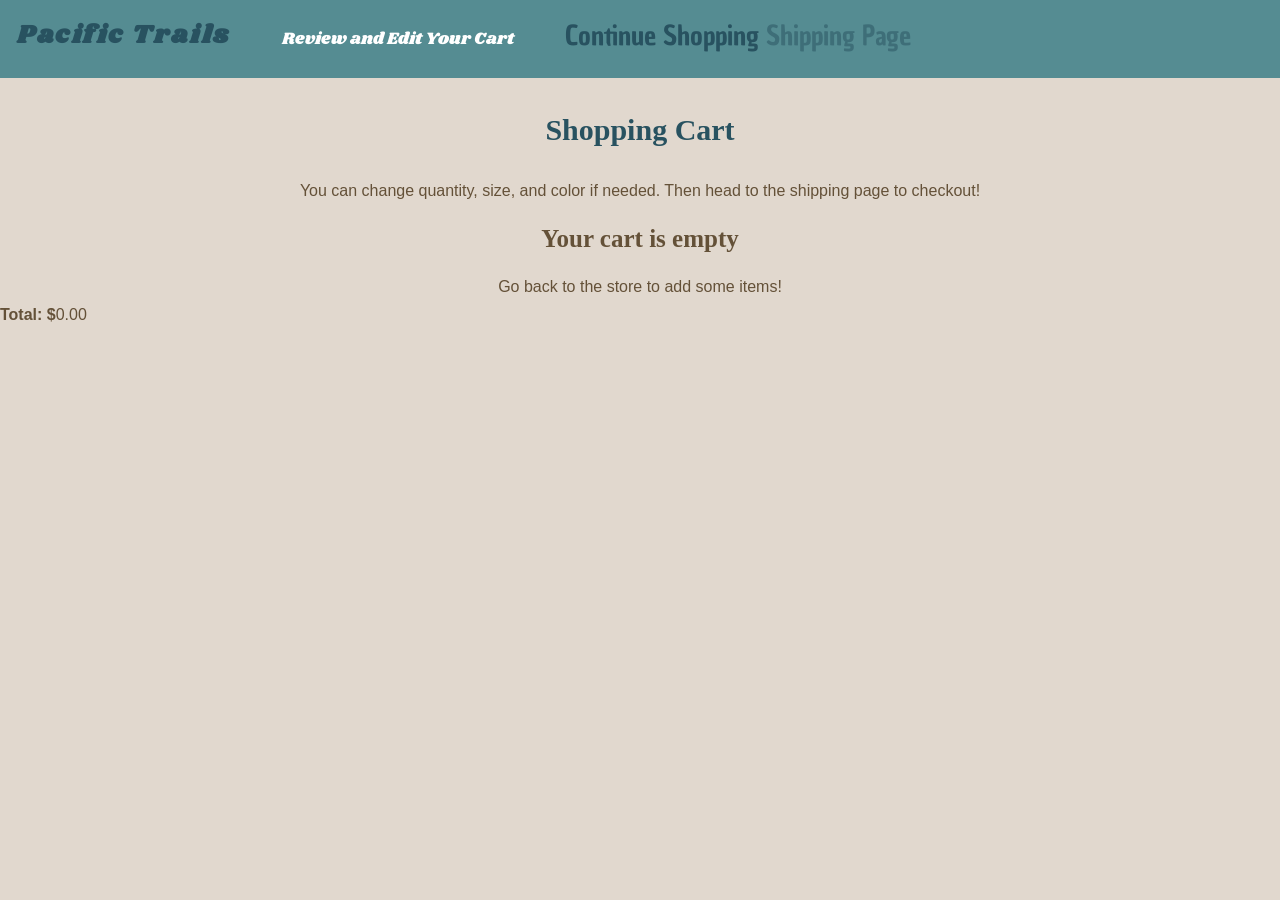
<file: cart.html>
<!DOCTYPE html>
<html lang="en">
<head>
<title>Pacific Trails Resort</title>
<meta charset="utf-8">
<meta name="viewport" content="width=device-width, initial-scale=1.0">
<link href="css/pacific.css" rel="stylesheet" type="text/css">
<script src="scripts/shop.js" defer></script>
<script src="scripts/common.js" defer></script>
	<script src="scripts/cart.js" defer></script>
<!-- Links to fonts !--><link rel="preconnect" href="https://fonts.googleapis.com">
<link rel="preconnect" href="https://fonts.gstatic.com" crossorigin>
<link href="https://fonts.googleapis.com/css2?family=Bubblegum+Sans&family=Bungee&family=Chau+Philomene+One:ital@0;1&family=Cherry+Cream+Soda&family=Luckiest+Guy&family=Montserrat:ital,wght@0,100..900;1,100..900&family=Open+Sans:ital,wght@0,300..800;1,300..800&family=Poppins:ital,wght@0,100;0,200;0,300;0,400;0,500;0,600;0,700;0,800;0,900;1,100;1,200;1,300;1,400;1,500;1,600;1,700;1,800;1,900&family=Roboto:ital,wght@0,100..900;1,100..900&family=Shrikhand&display=swap" rel="stylesheet">
</head>
<body onload="renderCart()">
  <header class="cart-header">
	     <h1><a href="index.html">Pacific Trails</a></h1>
	    <p class="subtitle">Review and Edit Your Cart</p>
	        <nav>
                <a class="nav-button" href="gifts.html">Continue Shopping</a>
                <a class="nav-button" href="shipping.html">Shipping Page</a>
            </nav>
  </header>

	
	<main class="container1">
    <section class="intro-card">
        <h2>Shopping Cart</h2>
        <p>You can change quantity, size, and color if needed. Then head to the shipping page to checkout!</p>
    </section>

    <section id="cart-area" class="cart-card"></section>

    <div class="total-box">
        <strong>Total: $</strong><span id="total-box">0.00</span>
    </div>
</main>
	
	
	
	
	
	
	
	
	
	
	
	
	
	
	
  </body>
</html>
</file>
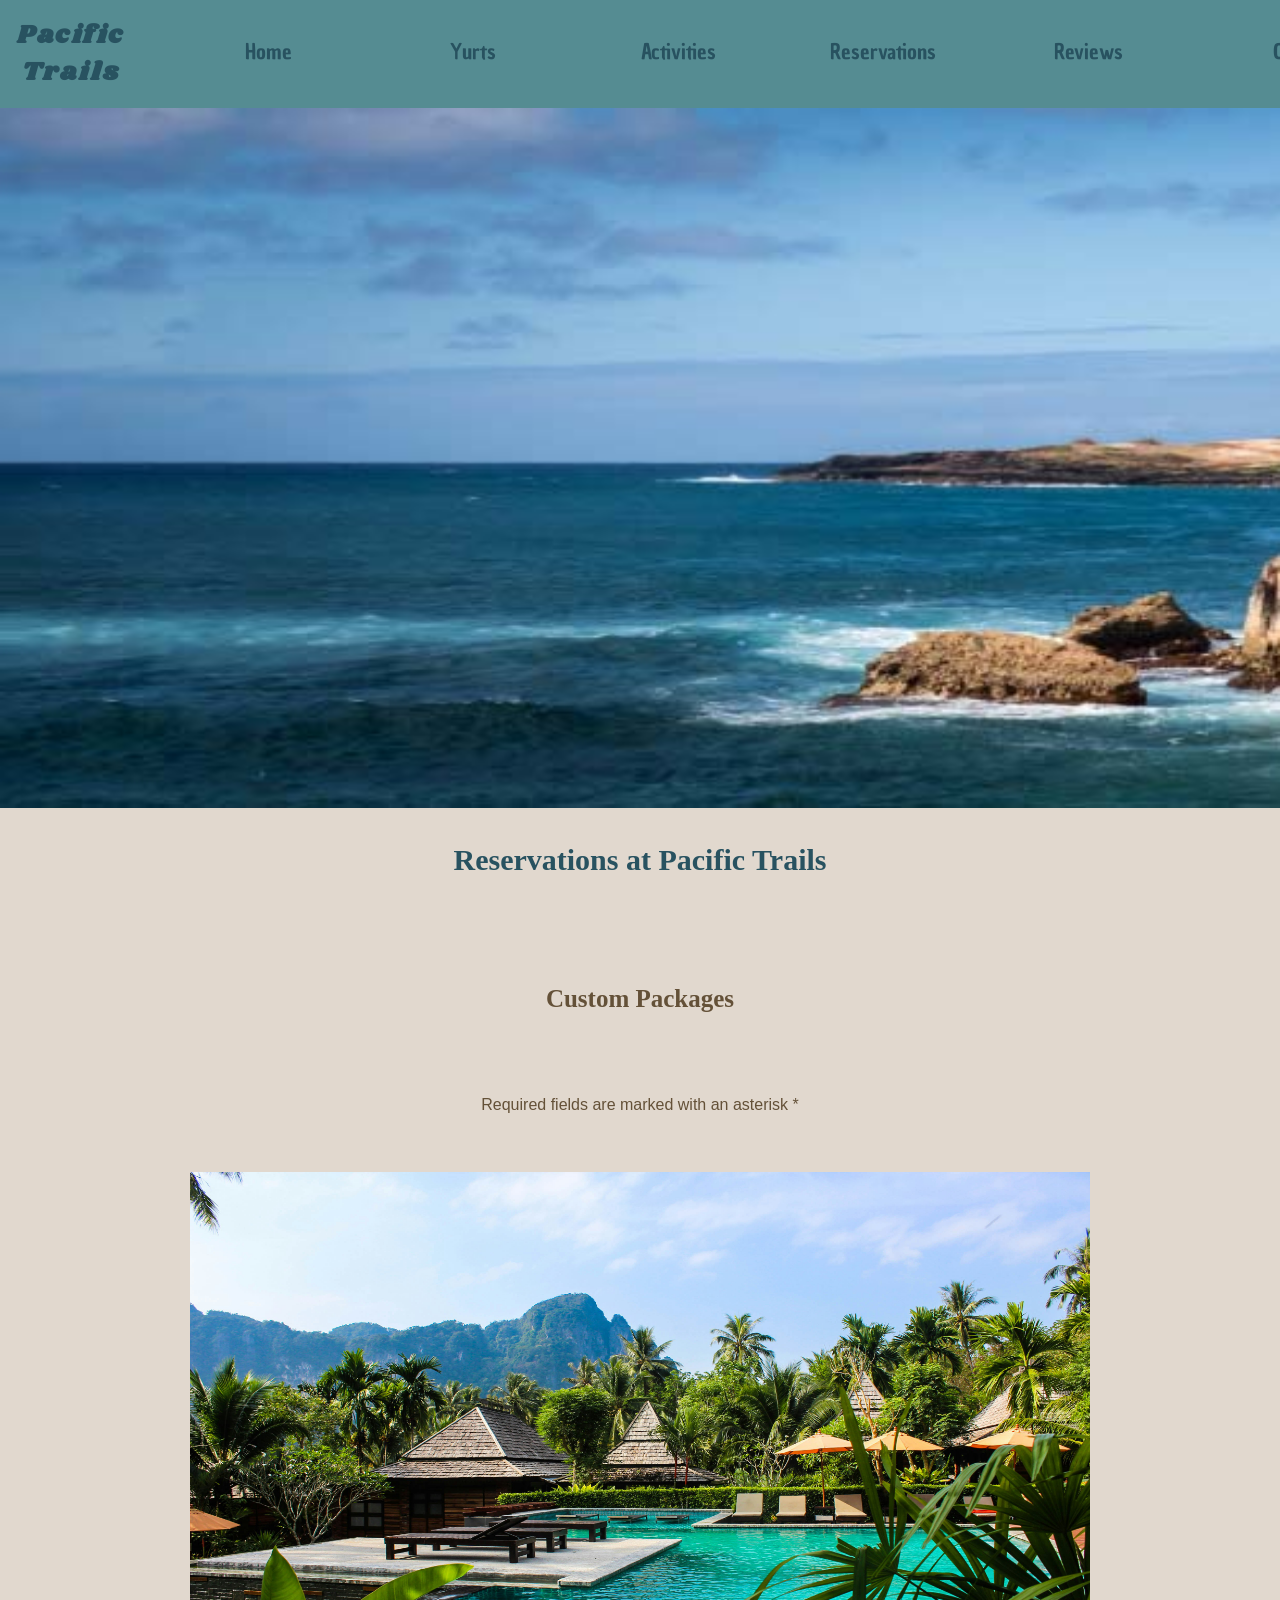
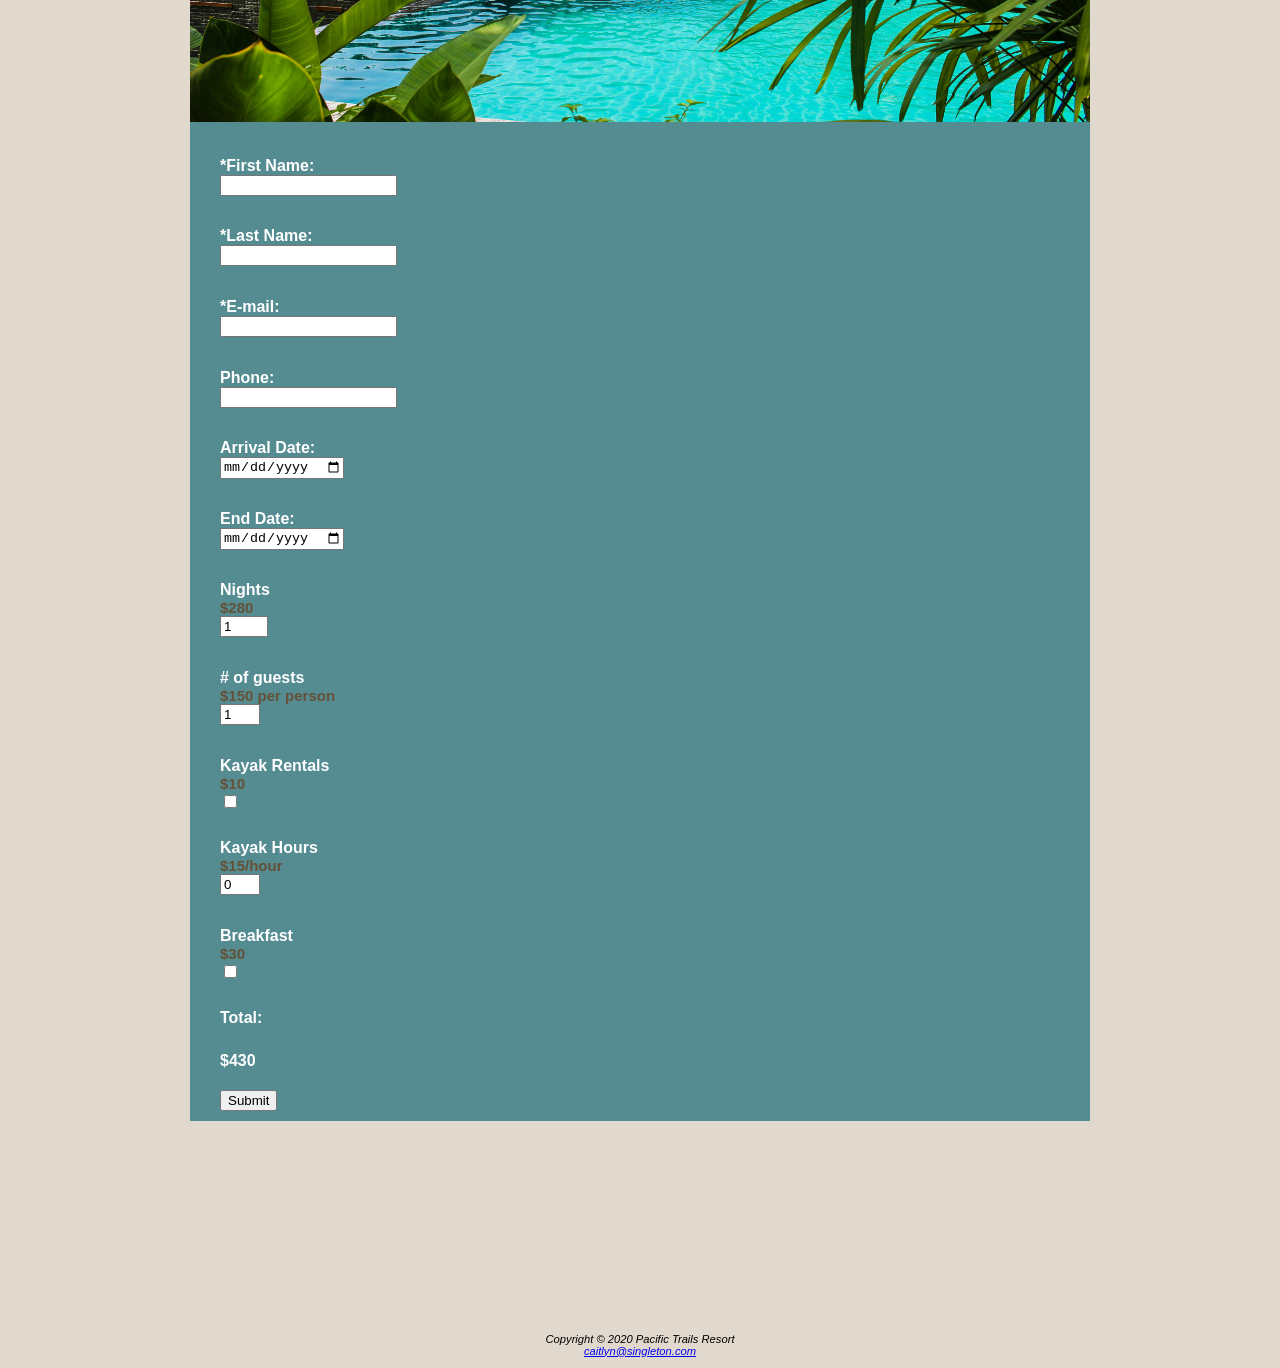
<file: reservations.html>
<!DOCTYPE html>
<html lang="en">
<head>
<title>Pacific Trails Resort :: Reservations</title>
<meta charset="utf-8">
<meta name="viewport" content="width=device-width, initial-scale=1.0">
<link href="css/pacific.css" rel="stylesheet" type="text/css">
	<script src="scripts/p1script.js" defer></script>
	<!-- Links to fonts !--><link rel="preconnect" href="https://fonts.googleapis.com">
<link rel="preconnect" href="https://fonts.gstatic.com" crossorigin>
<link href="https://fonts.googleapis.com/css2?family=Bubblegum+Sans&family=Bungee&family=Chau+Philomene+One:ital@0;1&family=Cherry+Cream+Soda&family=Luckiest+Guy&family=Montserrat:ital,wght@0,100..900;1,100..900&family=Open+Sans:ital,wght@0,300..800;1,300..800&family=Poppins:ital,wght@0,100;0,200;0,300;0,400;0,500;0,600;0,700;0,800;0,900;1,100;1,200;1,300;1,400;1,500;1,600;1,700;1,800;1,900&family=Roboto:ital,wght@0,100..900;1,100..900&family=Shrikhand&display=swap" rel="stylesheet">
</head>
<body>
  <header>
	     <h1><a href="index.html">Pacific Trails</a></h1>
	  <nav>
    <ul>
      <li><a href="index.html">Home</a></li>
      <li><a href="yurts.html">Yurts</a></li>
      <li><a href="activities.html">Activities</a></li>
      <li><a href="reservations.html">Reservations</a></li>
      <li><a href="reviews.html">Reviews</a></li>
	  <li><a href="gifts.html">Gifts</a></li>
	</ul>
  </nav>
  </header>
  <div>
  <div id="reshero">
  </div>
  <main id="reserve">
    <h2>Reservations at Pacific Trails</h2>
    <h3>Custom Packages</h3>
	<p>Required fields are marked with an asterisk *</p>
	  <div class="prices">
	    <div class="resortImg">
		<img src="images/resort.jpg" alt="tropical resort" width="900" height="550">
		</div> <!--image -->
	 <form method="post" action="https://webdevbasics.net/scripts/pacific.php">
		 <fieldset>
	   <h4 for="myFName">*First Name: </h4><input type="text" id="myFName" name="myFName" required>
       <h4 for="myLName">*Last Name: </h4><input type="text" id="myLName" name="myLName" required>
       <h4 for="myEmail">*E-mail: </h4><input type="email" id="myEmail" name="myEmail" required>
       <h4 for="myPhone">Phone: </h4><input type="tel" id="myPhone" name="myPhone">
       <h4 for="myDate">Arrival Date: </h4><input type="date" id="myDate" name="myDate">
		<h4 for="myEnding">End Date: </h4><input type="date" id="myEnding" name="myDate">
			 <!-- price per night at the resort, with a max of 14 days-->
			 <h4 class="nights"> Nights </h4>
	         <h5>$280</h5>
			 <input type="number" id="reserveNights" name="myNights" min="1" max="14">
			   <h4># of guests</h4>
	<h5>$150 per person</h5>
	<input type="number" min="0" max="5" id="guestNum" />
		<!-- price to rent a kayak for each person (price included in the guests section)-->
			   <h4>Kayak Rentals</h4>
		<h5>$10</h5>
		<input type="checkbox" id="kayakRent" />
		<!-- cost to rent a kayak per hour, with a max of 4 hours -->
			  <h4>Kayak Hours</h4>
	<h5>$15/hour</h5>
		<input type="number" min="0" max="4" id="kayakHour" />
		<!-- option to buy breakfast every morning -->
    <h4>Breakfast</h4>
		<h5>$30</h5>
	<input type="checkbox" id="breakfast" />
			 <h4> Total: </h4>
		<h4 id="totalPrice">0</h4>
			 <input type="submit" id="mySubmit" value="Submit">
	    </fieldset>
	  </form>
		  </div>
  </main>
  <footer>
Copyright &copy; 2020 Pacific Trails Resort<br>
<a href="mailto:caitlyn@singleton.com">caitlyn@singleton.com</a>
  </footer>
</div>
</body>
</html>
</file>
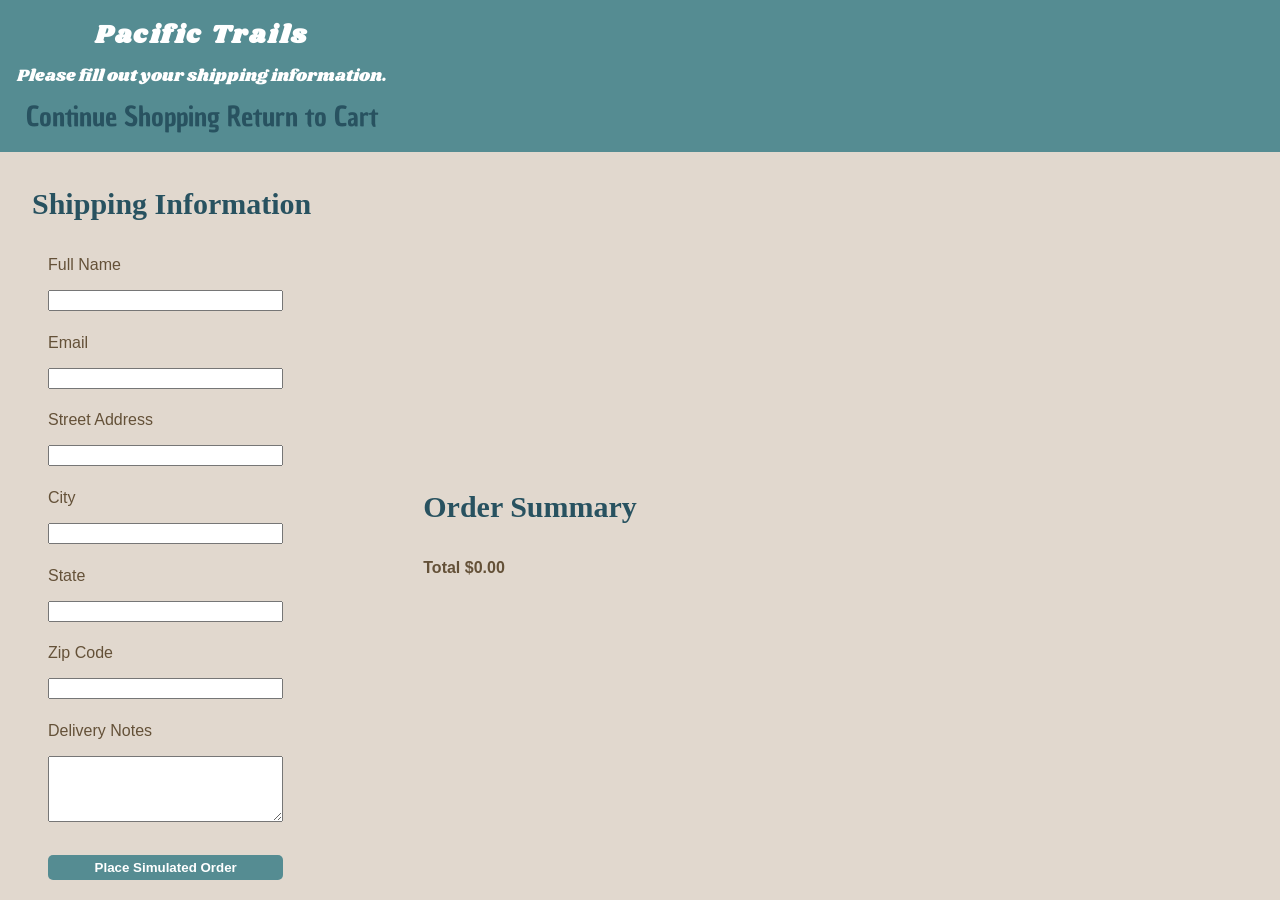
<file: shipping.html>
<!DOCTYPE html>
<html lang="en">
<head>
<title>Pacific Trails Resort</title>
<meta charset="utf-8">
<meta name="viewport" content="width=device-width, initial-scale=1.0">
<link href="css/pacific.css" rel="stylesheet" type="text/css">
<script src="scripts/shop.js" defer></script>
<script src="scripts/common.js" defer></script>
<script src="scripts/shipping.js" defer></script>
<!-- Links to fonts !--><link rel="preconnect" href="https://fonts.googleapis.com">
<link rel="preconnect" href="https://fonts.gstatic.com" crossorigin>
<link href="https://fonts.googleapis.com/css2?family=Bubblegum+Sans&family=Bungee&family=Chau+Philomene+One:ital@0;1&family=Cherry+Cream+Soda&family=Luckiest+Guy&family=Montserrat:ital,wght@0,100..900;1,100..900&family=Open+Sans:ital,wght@0,300..800;1,300..800&family=Poppins:ital,wght@0,100;0,200;0,300;0,400;0,500;0,600;0,700;0,800;0,900;1,100;1,200;1,300;1,400;1,500;1,600;1,700;1,800;1,900&family=Roboto:ital,wght@0,100..900;1,100..900&family=Shrikhand&display=swap" rel="stylesheet">
</head>
	
	
	<body onload="initShippingPage()">
    <header>
        <div class="container header-row">
            <div>
                <h1>Pacific Trails</h1>
                <p class="subtitle">Please fill out your shipping information.</p>
            </div>
            <nav class="nav-links">
                <a class="nav-button" href="gifts.html">Continue Shopping</a>
                <a class="nav-button" href="cart.html">Return to Cart</a>
            </nav>
        </div>
		
    </header>
		
		 <main class="container shipping-layout">
        <section class="shipping-card">
            <h2>Shipping Information</h2>
            <form id="shipping-form">
			
                <label for="fullName">Full Name</label>
                <input type="text" id="fullName" required>
				
			
				
				
				<label for="email"> Email </label>
                <input type="email" id="email" required>
	
			

			
                <label for="address">Street Address</label>
                <input type="text" id="address" required>
		
				

			
                <label for="city">City</label>
                <input type="text" id="city" required>
		
		
			
			
                <label for="state">State</label>
                <input type="text" id="state" required>
	

		
                <label for="zipCode">Zip Code</label>
                <input type="text" id="zipCode" required>
		

                <label for="notes">Delivery Notes</label>
                <textarea id="notes" rows="4"></textarea>

                <button type="submit" class="action-button primary-button">Place Simulated Order</button>
            </form>

            <div id="shipping-message"></div>
        </section>

        <section class="summary-card">
            <h2>Order Summary</h2>
            <div id="shipping-summary"></div>
        </section>
    </main>

	
	
	
	
	</body>
	
	
	
</html>
</file>
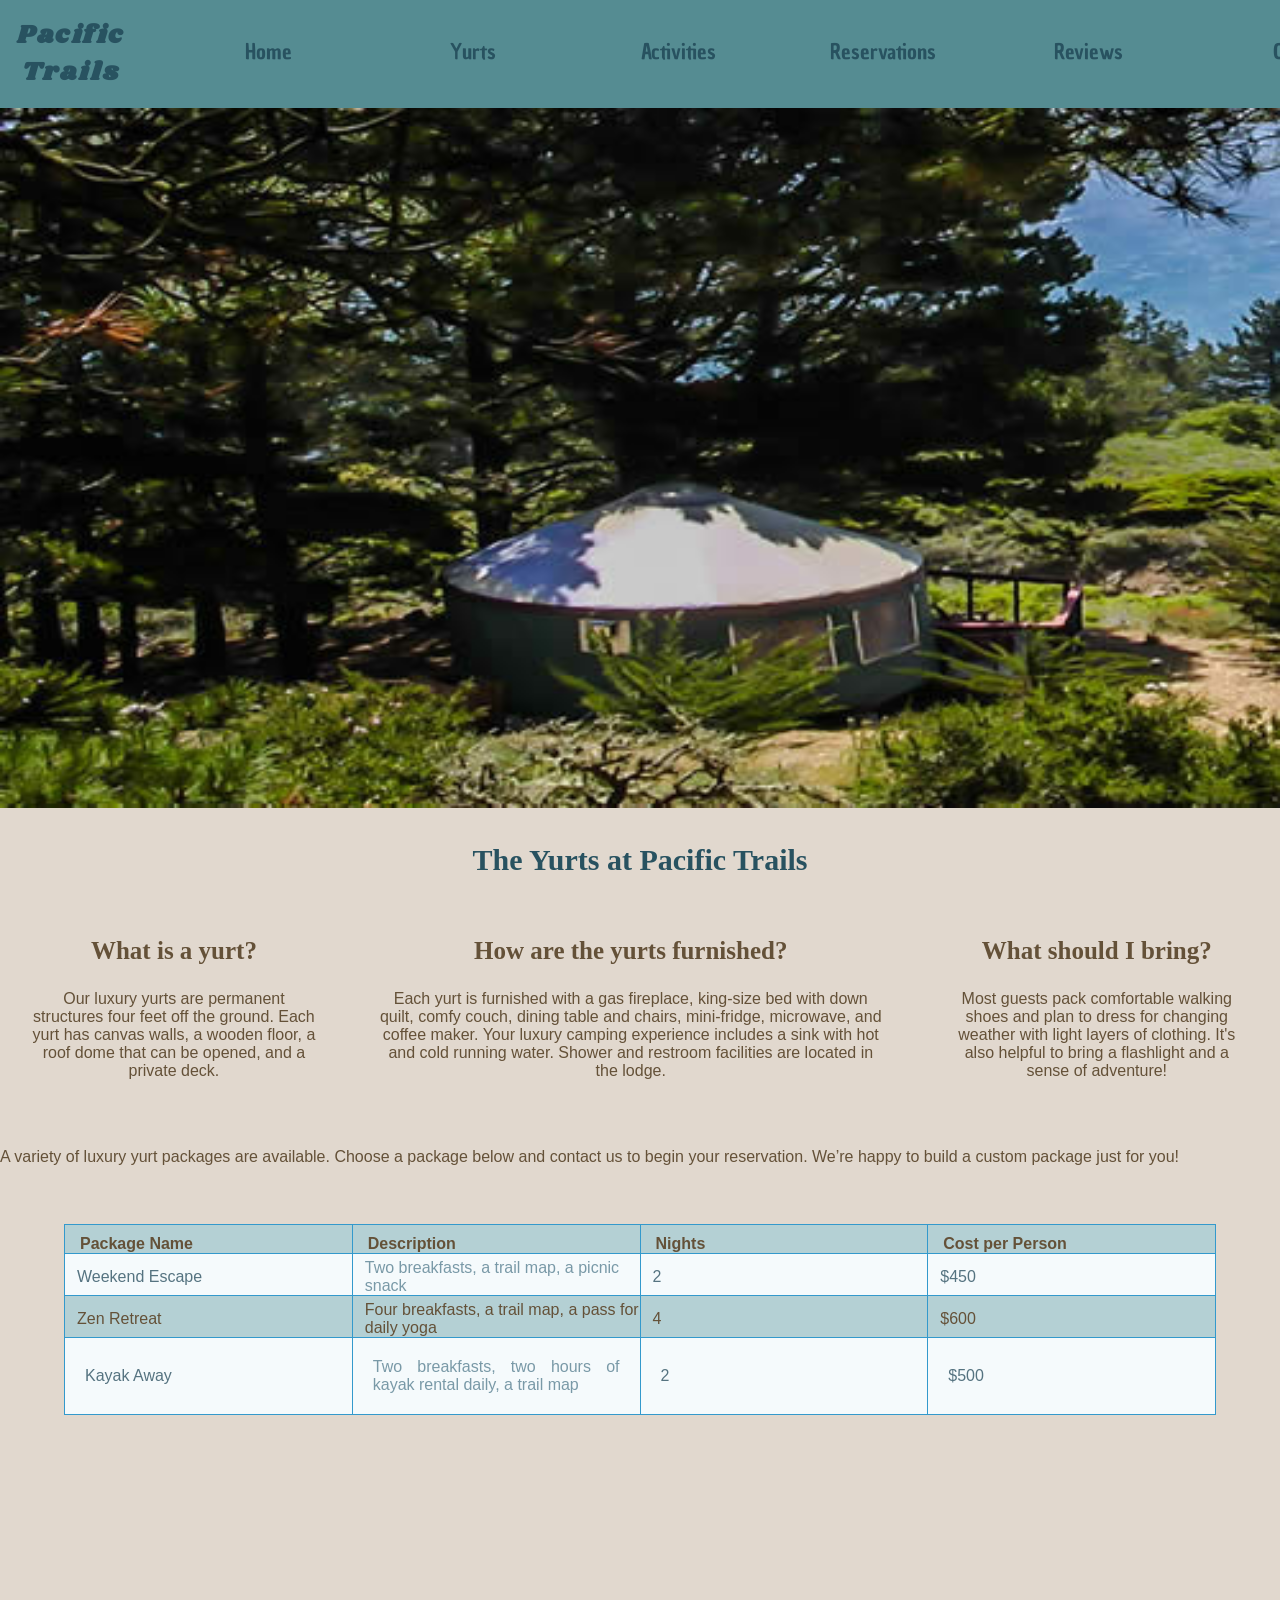
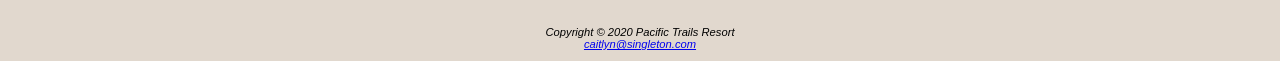
<file: yurts.html>
<!DOCTYPE html>
<html lang="en">
<head>
<title>Pacific Trails Resort :: Yurts</title>
<meta charset="utf-8">
<meta name="viewport" content="width=device-width, initial-scale=1.0">
<link href="css/pacific.css" rel="stylesheet" type="text/css">
	<!-- Links to fonts !--><link rel="preconnect" href="https://fonts.googleapis.com">
<link rel="preconnect" href="https://fonts.gstatic.com" crossorigin>
<link href="https://fonts.googleapis.com/css2?family=Bubblegum+Sans&family=Bungee&family=Chau+Philomene+One:ital@0;1&family=Cherry+Cream+Soda&family=Luckiest+Guy&family=Montserrat:ital,wght@0,100..900;1,100..900&family=Open+Sans:ital,wght@0,300..800;1,300..800&family=Poppins:ital,wght@0,100;0,200;0,300;0,400;0,500;0,600;0,700;0,800;0,900;1,100;1,200;1,300;1,400;1,500;1,600;1,700;1,800;1,900&family=Roboto:ital,wght@0,100..900;1,100..900&family=Shrikhand&display=swap" rel="stylesheet">
</head>
<body>

  <header>
    <h1><a href="index.html">Pacific Trails</a></h1>
	  <nav>
    <ul>
      <li><a href="index.html">Home</a></li>
      <li><a href="yurts.html">Yurts</a></li>
      <li><a href="activities.html">Activities</a></li>
      <li><a href="reservations.html">Reservations</a></li>
      <li><a href="reviews.html">Reviews</a></li>
      <li><a href="gifts.html">Gifts</a></li>
	</ul>
  </nav>
  </header>
 
<div>
   <div id="yurthero">
  </div>
	<h2>The Yurts at Pacific Trails</h2>
  <main>
	<div id="flow">
    <section>
      <h3>What is a yurt?</h3>
      <p>Our luxury yurts are permanent structures four feet off the ground. Each yurt has
canvas walls, a wooden floor, a roof dome that can be opened, and a private deck.</p>
     </section>
	 <section>
      <h3>How are the yurts furnished?</h3>
      <p>Each yurt is furnished with a gas fireplace, king-size bed with down quilt, comfy couch, dining table and chairs, 
mini-fridge, microwave, and coffee maker. Your luxury camping experience includes a sink with hot and
cold running water. Shower and restroom facilities are located in the lodge.</p>
     </section>
	 <section>
      <h3>What should I bring?</h3>
      <p>Most guests pack comfortable walking shoes and plan to dress for changing weather with light layers of clothing. 
It&#39;s also helpful to bring a flashlight and a sense of adventure!</p>
    </section>
   </div>
   <p>A variety of luxury yurt packages are available. Choose a package below and contact
us to begin your reservation. We&rsquo;re happy to build a custom package just for you!</p>
<table>
  <tr>
      <th>Package Name</th>
	  <th>Description</th>
	  <th>Nights</th>
	  <th>Cost per Person</th>
  </tr>
  <tr>
      <td class="weekend">Weekend Escape</td>
	  <td class="text">Two breakfasts, a trail map, a picnic snack</td>
	  <td class="weekend">2</td>
	  <td class="weekend">$450</td>
  </tr>
    <tr>
      <td>Zen Retreat</td>
	  <td>Four breakfasts, a trail map, a pass for daily yoga</td>
	  <td>4</td>
	  <td>$600</td>
  </tr>
    <tr>
      <td class="weekend">Kayak Away</td>
	  <td class="text">Two breakfasts, two hours of kayak rental daily, a trail map</td>
	  <td class="weekend">2</td>
	  <td class="weekend">$500</td>
  </tr>
</table>
  </main>
  <footer>
Copyright &copy; 2020 Pacific Trails Resort<br>
<a href="mailto:caitlyn@singleton.com">caitlyn@singleton.com</a>
  </footer>
</div>
</body>
</html>
</file>
<file: css/pacific.css>
* { box-sizing: border-box; }
 body { background-color: #e1d8ce;
       color: #645138;
	   font-family: Verdana, Arial, sans-serif;
	   margin: 0;
}

#indexBody {
	background-color: #1f5e77;
}

#reviewBody {
	background-color: #8eaba4;
}

#reviewBody h2 {
	color: white;
}


#wrapper { background-color: none;
			background-image: url("../images/wavebg.png");
			background-size: 2800px;
			background-position: left 750px top 450px;
}

#colorChange {
	display: flex;
	flex-direction: column;
	align-items: center;
	margin-top: 90px;
	margin-bottom: 0;
}

#colorChange h2 {
	color: white;
}
header { background-color: #558c92;
         color: #FFFFFF;
		 font-family: Shrikhand, serif;
		 font-size: 17px;
		 padding: 1em;
	     display: flex;
	  
}
header a { text-decoration: none; }
header a:link       { color: #285260; }
header a:visited { color: #FFFFFF; }
header a:hover     { color: #F2D6A1; }

.cart-header {
	gap: 3em;
}

.shrikhand-regular {
  font-family: "Shrikhand", serif;
  font-weight: 100;
  font-style: normal;
}

.chau-philomene-one-regular-italic {
  font-family: "Chau Philomene One", sans-serif;
  font-weight: 400;
  font-style: italic;
}

button {
	background-color: #558c92;
	color: white;
	border: none;
	border-radius: 5px;
	height: 25px;
	margin-top: 10px;
	font-weight: bold;
	cursor: pointer;
}

button:hover {
	background-color: #698d91;
	color:#B8B8B8; }


.checkout {
	float: right;
	margin-top: 40px;
}


h1 { 
    text-align: center;
	margin: 0;
	padding: 0;
}
h2 { 
	color: #285260;
    font-family: Georgia, serif;
	text-align: center;
	font-size: 30px;
	margin: 35px 0;
	padding: 0;
}
h3 { 
	font-family: Georgia, serif; 
	 font-size: 25px;
	margin: 10;
	padding: 0;
	text-align: center;
}


h4 {
	margin: 25px 0 0 0;
	padding: 0px;
}

h5 {
	font-size: 15px;
}


.shopItem h4 {
	color: #645138;
}


.nights {
	margin: 25px 0 0;
}

h5 {
	margin:  0;
	padding: 0;
	color: #645138;
}

h4 {
	color: #FFFFFF;
}


p { margin: 10px 0 10px 0;
	padding: 0;
	text-align: center;

}


nav {
     font-size: 1.6em;
	 text-align: center;
	 font-family: Chau Philomene One, sans-serif;
}
nav a { text-decoration: none; }
nav a:link       { color: #285260; }
nav a:visited { color: #344873; }
nav a:hover     { color: #ab9171; }
nav ul { display: flex;
       flex-direction: column;
	   list-style-type: none; 
       margin: 15px 0 0 -200px;
	   padding: 0; 
}
nav li {
      padding: 20px;
	  width: 100%; 
}

main { display: flex;
	flex-wrap: wrap;
	align-items: center;
	gap: 3em;
}

.container1 {
	display: inline;
}



.homeMain {
	margin: 0 0 0 400px;
}

.activMain {
	margin: 0 0 0 300px;
}

#flow {
	display: block;
}

#reserve {
		flex-direction: column;
}


dt { color: #002171;
     font-weight: bold;
}


a img {
	width: 80px;
	height: 80px;
}

#cart {
	float: right;
}

#product-list {
	display: flex;
	
}

.product-card img {
	width: 300px;
	height: 400px;
}

.pul {
	width: 600px;
}

.prices {
	display: flex;
	flex-direction: column;
	background-color: #558c92;
	margin: 0;
}

.resort { color: #558c92;
          font-size: 1.5em;
}

.luxury {
	margin: 35px 0 50px 0;
}


#mySubmit {
	margin: 20px 0 0 0;
	
}

form fieldset {
   border: none; 
   background: #558c92;
   position: relative;
}

.input-control.error input {
	border-color: red;
}

.input-control .error {
	font-size: 15px;
	height: 13px;
}

ul { margin: 30px 0px 50px 0px;

}

#homehero {
	 background-image: url(../images/coast.jpg);
}

#yurthero {
	 background-image: url(../images/yurt.jpg);
}

#trailhero {
	 background-image: url(../images/trail.jpg);
}

#reshero {
	 background-image: url(../images/ocean.jpg);
}

#palmhero {
	 background-image: url(../images/palm.jpg);
}

#storehero {
	 background-image: url(../images/store.jpg);
}
#homehero, #yurthero, #trailhero, #reshero, #palmhero, #storehero { 
	        height: 700px;
			width: 1905px;
  			background-repeat: no-repeat;
            background-size: 200% 100%; 
 }

 #shopItems {
	display: flex;
	gap: 20px;
	margin-left: 100px;
 }

.image {
	cursor: pointer;
}

.image img {
	width: 300px;
	height: 400px;
	transition: .5s linear;
}

.image:hover img {
	transform: scale(1.1);
}

#mobile  { display: inline; }	
#desktop { display: none; }
section {  padding-left: .5em;
		padding-right: .5em;
}			
footer {
       font-size: .70em;
       font-style: italic;
	   padding: 1em;
	   margin: 200px 0 0;
	   text-align: center;
		color: black;
}
table { margin: auto;
      width: 90%;
	  border: 1px solid #3399CC; 
	  border-collapse: collapse; 
	  background-color: #b4d0d4;

}

table caption {
   font-size: 1.2em;
   margin: 0 0 10px 0;
}

table tr th {
   font-weight: bold;
   text-align: left;
   padding: 10px 0 0 15px;
   width: 120px;
}

table tr td {
   text-align: left;
   padding: 5px 0 0 12px;
}

table tr:last-of-type td {
   padding: 20px;
   text-align: justify;
}



td, th { padding: 5px;
       border: 1px solid #3399CC;
}
td { text-align: center; }
.text { text-align: left; 
		color: #7999A7;
}

tr:nth-of-type(even) { background-color: #F5FAFC; 
						color: #557380;}
form { display: flex;
      flex-direction: column;
	  padding-left: 1em;
	  width: 90%; }
input, textarea { margin-bottom: .5em; }

#map {
	
   height: 550px; 
   width: 800px;
   border: 10px solid white; 
   border-radius: 15px;
   box-shadow: 0 4px 15px rgba(0,0,0,0.2);
   outline: 1px solid #ccc;
   align-items: center;
}


 @media (max-width: 630px) {
	
	.prices {
		display: inline;
		align-content: center;
	}
	
}
@media (max-width: 2000px) { 
		h1 { font-size: 2em;
            letter-spacing: .25em;		}
		nav ul { flex-flow: row nowrap; 
		       justify-content: space-around;
			    padding-left: 10%;
		       padding-right: 10%; }
		nav li { border-bottom: none;
		      width: 12em; }
		section { padding-left: 2em;
		        padding-right: 2em; }
		#flow { display: flex;  }
		#mobile { display: none; }
		#desktop { display: inline; }
		#homehero, #yurthero, #trailhero, #reshero, #storehero { width: 100%; }
	    #wrapper { background-color: #e1d8ce;
					margin: 0;	}
	form { 
			display: grid;
	grid-gap: 1em; gap: 1em; }
	}
	
	@media (max-width: 1500px) {
		h1 { font-size: 1.5em;
            letter-spacing: .10em;		}
		nav ul { flex-flow: row nowrap;
				 margin: 0 0 0 -100px;
				font-size: 21px; }
		nav li { border-bottom: none;
		      width: 12em; }
	}
	
	@media (max-width: 1200px) {
		nav ul { flex-flow: row nowrap;
				 margin: 0 0 0 -100px;
				font-size: 16px; }
		
	}
	
	@media (max-width: 1000px) {
		header { 
			margin: 0px;
		}
		nav ul { flex-direction: column;
				  margin: 20px 0 0 0;
				font-size: 25px; }
		nav li { border-bottom: solid;
		      width: 10em; }
		
	}
	
	@media (max-width: 800px) {
		nav ul { 
				 margin: 10px 0 0 0;
			    padding: 0px;
		}
	}
</file>
